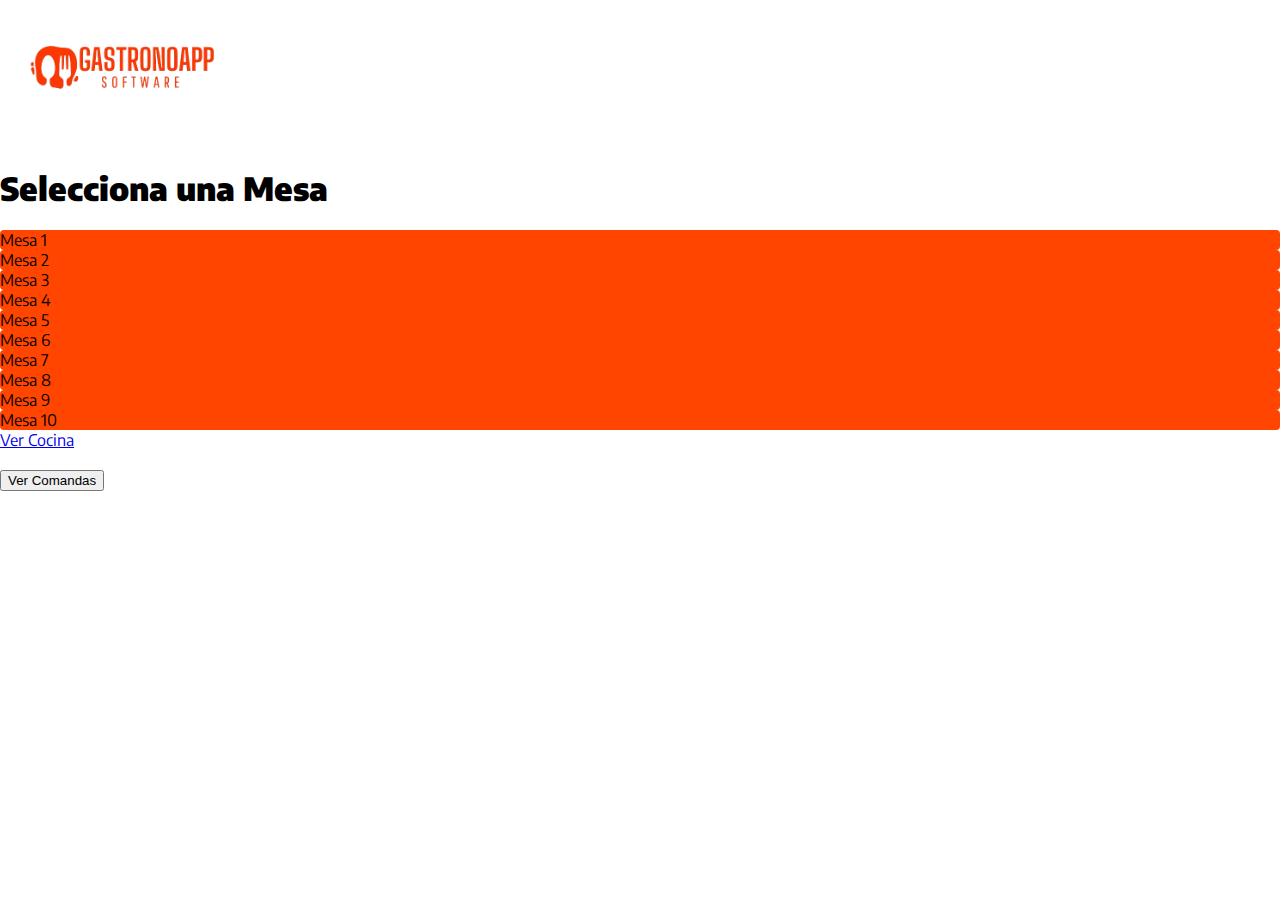
<file: target/classes/static/index.html>
<!DOCTYPE html>
<html lang="es">

<head>
    <meta charset="UTF-8">
    <meta name="viewport" content="width=device-width, initial-scale=1.0">
    <title>GastronoApp</title>
    <link rel="stylesheet" href="./css/style.css">
    <link href="https://cdn.jsdelivr.net/npm/bootstrap@5.3.2/dist/css/bootstrap.min.css" rel="stylesheet" integrity="sha384-T3c6CoIi6uLrA9TneNEoa7RxnatzjcDSCmG1MXxSR1GAsXEV/Dwwykc2MPK8M2HN" crossorigin="anonymous">
    <link rel="preconnect" href="https://fonts.googleapis.com">
    <link rel="preconnect" href="https://fonts.gstatic.com" crossorigin>
    <link rel="shortcut icon" href="images/favicon.png" type="image/x-icon">
    <link href="https://fonts.googleapis.com/css2?family=Encode+Sans:wght@400;500;600;700&display=swap" rel="stylesheet">
</head>

<body>
    <header class="bg-black">
        <div class="container">
            <div class="row">
                <div class="col-12">
                    <a href="/"><img src="images/logo.png" alt="Logo GastronoApp" style="margin-bottom: -40px;"></a>
                </div>
                <div id="usernameDisplay" class="username-display"></div>
            </div>
        </div>
    </header>
    <div class="container mt-5 p-3">
        <h1><b>Selecciona una Mesa</b></h1>
        <div class="row mt-4 text-center" id="tableMap">
            <!-- cuadros de mesas -->
        </div>
        <div class="text-center mt-2">
            <a href="/pedido-cocina.html" class="btn btn-primary">Ver Cocina</a>
        </div>
        <div class="text-center mt-2">
            <button id="verPedidosBtn" class="btn btn-primary">Ver Comandas</button>
        </div>
        <div id="pedidosContainer" class="pedidos-container mt-4" style="display: none;">
            <h2 class="mb-3">Comandero</h2>
            <div id="pedidosList" class="row g-3">
                <!-- pedidos -->
            </div>
        </div>
    </div>
    <script>
        const mesas = Array.from({ length: 10 }, (_, i) => i + 1); //10 mesas

        function generarMapaMesas() {
            const tableMap = document.getElementById('tableMap');
            mesas.forEach(mesa => {
                const mesaDiv = document.createElement('div');
                mesaDiv.className = 'col-4 col-md-2 m-2 p-4 border border-dark text-center';
                mesaDiv.style.cursor = 'pointer';
                mesaDiv.textContent = `Mesa ${mesa}`;

                mesaDiv.onclick = () => {
                    window.location.href = `/crear-pedido.html?mesa=${mesa}`;
                };

                tableMap.appendChild(mesaDiv);
            });
        }

        document.getElementById('verPedidosBtn').onclick = async () => {
            const pedidosContainer = document.getElementById('pedidosContainer');
            const pedidosList = document.getElementById('pedidosList');

            pedidosContainer.style.display = pedidosContainer.style.display === 'none' ? 'block' : 'none';

            if (pedidosContainer.style.display === 'block' && pedidosList.children.length === 0) {
                try {
                    const response = await fetch('/command-menu-item/all');
                    const pedidos = await response.json();

                    console.log('Datos recibidos del endpoint:', pedidos);

                    const pedidoDetails = {};

                    for (const pedido of pedidos) {
                        const commandId = pedido.command.id;

                        if (!pedidoDetails[commandId]) {
                            const commandResponse = await fetch(`/command/find/${commandId}`);
                            const commandData = await commandResponse.json();

                            pedidoDetails[commandId] = {
                                number: commandData.number,
                                observations: commandData.observations,
                                items: {},
                                total: 0
                            };
                        }

                        const menuItemId = pedido.menuItem.name;

                        if (!pedidoDetails[commandId].items[menuItemId]) {
                            const menuItemResponse = await fetch(`/menuitems/name/${menuItemId}`);
                            const menuItemData = await menuItemResponse.json();

                            pedidoDetails[commandId].items[menuItemId] = {
                                name: menuItemData.name,
                                price: menuItemData.price,
                                quantity: 1
                            };

                            pedidoDetails[commandId].total += menuItemData.price;
                        } else {
                            pedidoDetails[commandId].items[menuItemId].quantity += 1;
                            pedidoDetails[commandId].total += pedidoDetails[commandId].items[menuItemId].price;
                        }
                    }

                    for (const commandId in pedidoDetails) {
                        const detail = pedidoDetails[commandId];
                        const pedidoDiv = document.createElement('div');
                        pedidoDiv.className = 'col-12 col-md-4';

                        const card = document.createElement('div');
                        card.className = 'card p-3 mb-3 border rounded bg-light';

                        const pedidosString = Object.values(detail.items).map(item => {
                            const itemTotal = item.price * item.quantity;
                            return `${item.quantity} ${item.name} --------- $${item.price.toFixed(2)}`;
                        }).join("<br>");

                        const totalComanda = Object.values(detail.items).reduce((total, item) => {
                            return total + (item.price * item.quantity);
                        }, 0);

                        card.innerHTML = `
                            <p><strong>Número de mesa:</strong> ${detail.number}</p>
                            <p><strong>Pedido:</strong><br>${pedidosString}</p>
                            <p><strong>Total:</strong> $${totalComanda.toFixed(2)}</p>
                            <p><strong>Observaciones:</strong> ${detail.observations}</p>
                        `;
                        pedidoDiv.appendChild(card);
                        pedidosList.appendChild(pedidoDiv);
                    }

                } catch (error) {
                    console.error('Error al cargar pedidos:', error);
                }
            }
        };

        generarMapaMesas();
    </script>
</body>

</html>
</file>
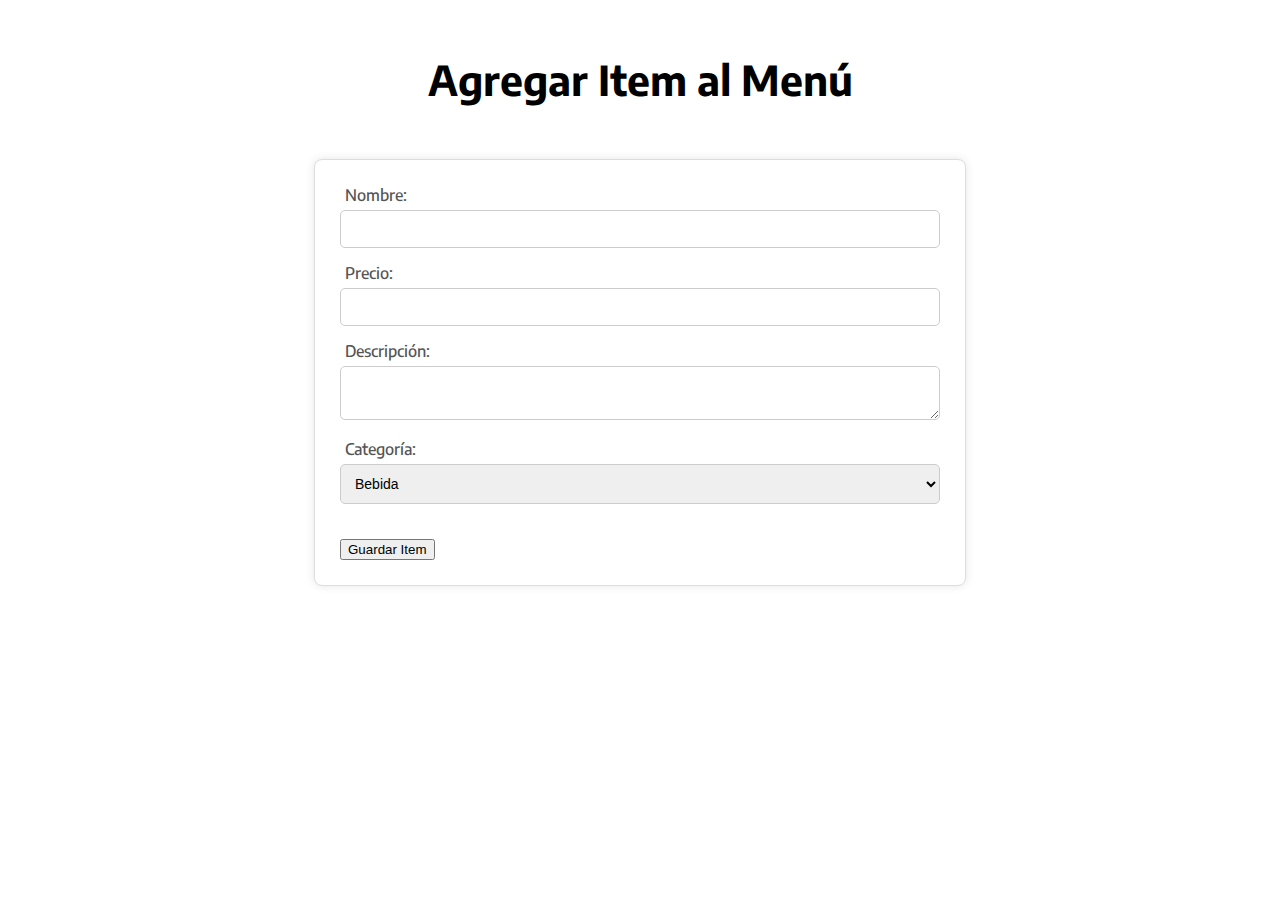
<file: target/classes/static/crear-plato.html>
<!DOCTYPE html>
<html lang="es">
<head>
    <meta charset="UTF-8">
    <meta name="viewport" content="width=device-width, initial-scale=1.0">
    <title>Agregar Item al Menú</title>
    <link rel="stylesheet" href="./css/style.css">
    <link href="https://cdn.jsdelivr.net/npm/bootstrap@5.3.2/dist/css/bootstrap.min.css" rel="stylesheet" integrity="sha384-T3c6CoIi6uLrA9TneNEoa7RxnatzjcDSCmG1MXxSR1GAsXEV/Dwwykc2MPK8M2HN" crossorigin="anonymous">
    <link rel="preconnect" href="https://fonts.googleapis.com">
    <link rel="preconnect" href="https://fonts.gstatic.com" crossorigin>
    <link rel="shortcut icon" href="images/favicon.png" type="image/x-icon">
    <link href="https://fonts.googleapis.com/css2?family=Encode+Sans:wght@400;500;600;700&display=swap" rel="stylesheet">
    <style>
        .alert {
            display: none; /* Oculta el alert por defecto */
            margin-top: 10px;
        }
    </style>
</head>
<body>
    <h2 class="item-title">Agregar Item al Menú</h2>
    <form id="menuItemForm">
        <label for="name">Nombre:</label>
        <input type="text" id="name" name="name" required>

        <label for="price">Precio:</label>
        <input type="number" id="price" name="price" required>

        <label for="description">Descripción:</label>
        <textarea id="description" name="description"></textarea>

        <label for="menu_category_id">Categoría:</label>
        <select id="menu_category_id" name="menu_category_id" required>
            <option value="1">Bebida</option>
            <option value="2">Plato Principal</option>
            <option value="3">Postre</option>
        </select>

        <button type="submit" class="btn btn-primary">Guardar Item</button>
    </form>

    <!-- Contenedor para los mensajes -->
    <div id="messageContainer" class="alert"></div>

    <script>
        document.getElementById("menuItemForm").addEventListener("submit", function (event) {
            event.preventDefault(); // Evita el envío del formulario tradicional

            // Obtén los valores del formulario
            const name = document.getElementById("name").value;
            const price = parseFloat(document.getElementById("price").value);
            const description = document.getElementById("description").value;
            const menuCategoryId = parseInt(document.getElementById("menu_category_id").value);

            // Crea el objeto de datos
            const menuItem = {
                name: name,
                price: price,
                description: description,
                menu_category_id: menuCategoryId
            };

            // Envía los datos al backend
            fetch("/menuitems/save", {
                method: "POST",
                headers: {
                    "Content-Type": "application/json"
                },
                body: JSON.stringify(menuItem)
            })
            .then(response => {
                if (response.ok) {
                    return response.json();
                }
                throw new Error("Error al guardar el item de menú");
            })
            .then(data => {
                showMessage("Item de menú guardado con éxito", "success");
                console.log("Item guardado:", data);
                
                // Resetea el formulario después de guardar
                document.getElementById("menuItemForm").reset();
            })
            .catch(error => {
                console.error("Error:", error);
                showMessage("Hubo un problema al guardar el item de menú", "error");
            });
        });

        // Función para mostrar mensajes
        function showMessage(message, type) {
            const messageContainer = document.getElementById("messageContainer");
            messageContainer.textContent = message;

            // Cambia el estilo del contenedor según el tipo
            if (type === "success") {
                messageContainer.className = "alert alert-success"; // Clase de Bootstrap para éxito
            } else {
                messageContainer.className = "alert alert-danger"; // Clase de Bootstrap para error
            }

            messageContainer.style.display = "block"; // Muestra el contenedor
            setTimeout(() => {
                messageContainer.style.display = "none"; // Oculta después de 3 segundos
            }, 3000);
        }
    </script>
</body>
</html>
</file>
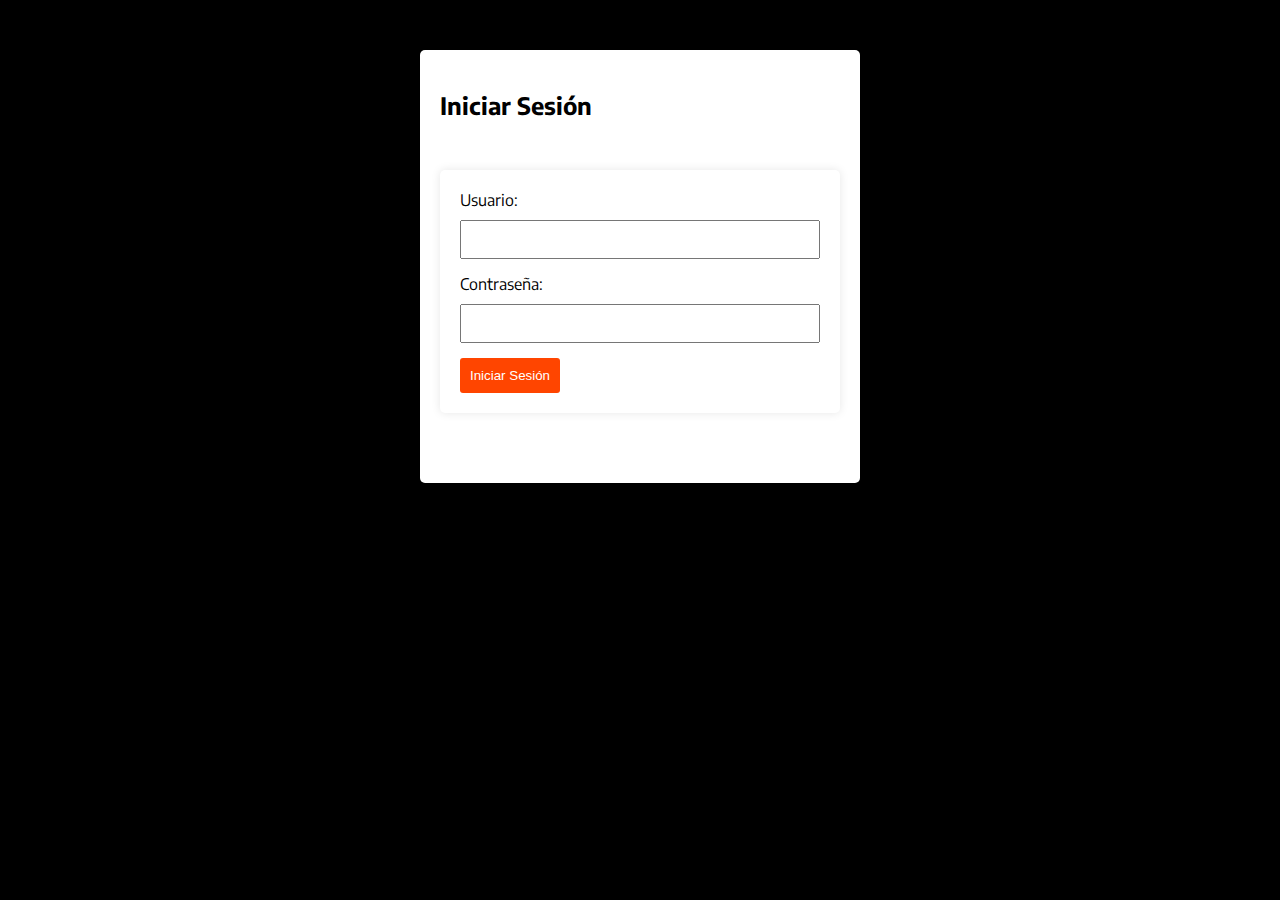
<file: target/classes/static/login.html>
<!DOCTYPE html>
<html lang="es">

<head>
    <meta charset="UTF-8">
    <meta name="viewport" content="width=device-width, initial-scale=1.0">
    <title>Iniciar Sesión</title>
    <link rel="stylesheet" href="./css/login.css">
    <link href="https://cdn.jsdelivr.net/npm/bootstrap@5.3.2/dist/css/bootstrap.min.css" rel="stylesheet" integrity="sha384-T3c6CoIi6uLrA9TneNEoa7RxnatzjcDSCmG1MXxSR1GAsXEV/Dwwykc2MPK8M2HN" crossorigin="anonymous">
    <link href="https://fonts.googleapis.com/css2?family=Encode+Sans:wght@400;500;600;700&display=swap" rel="stylesheet">
</head>
</head>

<body>
    <div id="loginForm">
        <h2>Iniciar Sesión</h2>
        <form id="loginForm">
            <label for="username">Usuario:</label>
            <input type="text" id="username" name="username" required>

            <label for="password">Contraseña:</label>
            <input type="password" id="password" name="password" required>

            <button type="button" onclick="login()">Iniciar Sesión</button>
        </form>
    </div>

    <script>
        function login() {
            var username = document.getElementById('username').value;
            localStorage.setItem('username', username);

            // Redirige al usuario a index.html
            window.location.href = 'index.html';
        }
    </script>
</body>

</html>
</file>
<file: target/classes/static/css/style.css>
body {
    font-family: Encode Sans !important;
    margin: 0;
    padding: 0;
    background-color: #ffffff;
}

#tableMap .col-4 {
    transition: transform 0.3s;
    background-color: orangered;
    border-radius: 4px;
}

#tableMap .col-4:hover {
    transform: scale(1.1);
    background-color: #f8f9fa;
}


.username-display {
    position: absolute;
    top: 10px;
    right: 10px;
    color: orangered;
}

header {
    padding: 9px;
}

header img {
    width: 215px;
}

header .container {
    max-width: max-content;
    margin-top: -50px;
}

header img#en {
    width: auto;
}

header .col-12 {
    display: flex;
    justify-content: space-between;
}

.title {
    margin-left: 100px;
}

.item-title{
    text-align: center;
    padding: 20px;
    font-weight: bolder;
    font-size: calc(1.375rem + 1.5vw);
}

/* General form styles */
form, .crear-plato form {
    max-width: 600px;
    margin: 20px auto;
    padding: 25px;
    background-color: #ffffff;
    box-shadow: 0 0 10px rgba(0, 0, 0, 0.1);
    border-radius: 8px;
    border: 1px solid #ddd;
}

/* Titles in forms */
.title, .crear-plato .title{
    font-size: 24px;
    color: black;
    font-weight: bold;
    /* text-align: center; */
    margin-bottom: 20px;
}

/* Labels */
label, .crear-plato label {
    display: block;
    font-size: 16px;
    color: #555555;
    margin-bottom: 5px;
    padding-left: 5px;
    font-weight: 500;
}

/* Inputs, selects, textareas */
input[type="text"],
input[type="number"],
select,
textarea {
    width: 100%;
    padding: 10px;
    margin-bottom: 15px;
    border: 1px solid #cccccc;
    border-radius: 5px;
    box-sizing: border-box;
    font-size: 14px;
}

/* Submit button */
input[type="submit"] {
    width: 100%;
    padding: 12px;
    background-color: orangered;
    color: #ffffff;
    border: none;
    border-radius: 5px;
    font-size: 16px;
    font-weight: bold;
    cursor: pointer;
    transition: background-color 0.3s ease;
}

input[type="submit"]:hover {
    background-color: #cc3700 !important;
}

hr {
    margin: 20px 0;
    border: 1px solid #eeeeee;
}

#historialPedidos {
    border: 2px solid orangered;
    border-radius: 5px;
    padding: 15px;
    background-color: #fff;
    box-shadow: 0 0 10px rgba(0, 0, 0, 0.1);
    margin-top: 20px;
}

#historialPedidos li {
    margin-bottom: 10px;
}

/* Footer */
footer .container {
    max-width: 1140px;
}

footer .title-footer {
    color: #94A2AB;
    font-family: Encode Sans;
    font-size: 15px;
    font-style: normal;
    font-weight: 400;
    line-height: normal;
    margin-bottom: 40px;
    margin-top: 45px;
}

.btn-primary{
    margin-top: 20px;
}

/* Card hover effect */
.card {
    transition: all 0.5s ease;
}

.card:hover {
    transform: scale(1.1);
}

/* Alerts */
.alert, .crear-plato .alert {
    position: fixed !important;
    bottom: 50px;
    right: 50px;
    margin: 0;
    padding: 15px;
    width: 350px;
    text-align: center;
    color: #333;
    background-color: #ffdddd;
    border-left: 5px solid orangered;
    border-radius: 5px;
    box-shadow: 0 0 10px rgba(0, 0, 0, 0.1);
}
</file>
<file: target/classes/static/css/login.css>
/* login.css */

body {
    margin: 0;
    padding: 0;
    background-image: url(images/logo.png);
    background-repeat: no-repeat;
    background-color: black !important;
    font-family: Encode Sans !important;
    background-color: #ffffff;
background-image: url("data:image/svg+xml,%3Csvg xmlns='http://www.w3.org/2000/svg' width='80' height='80' viewBox='0 0 80 80'%3E%3Cg fill='%23000000' fill-opacity='0.6'%3E%3Cpath fill-rule='evenodd' d='M0 0h40v40H0V0zm40 40h40v40H40V40zm0-40h2l-2 2V0zm0 4l4-4h2l-6 6V4zm0 4l8-8h2L40 10V8zm0 4L52 0h2L40 14v-2zm0 4L56 0h2L40 18v-2zm0 4L60 0h2L40 22v-2zm0 4L64 0h2L40 26v-2zm0 4L68 0h2L40 30v-2zm0 4L72 0h2L40 34v-2zm0 4L76 0h2L40 38v-2zm0 4L80 0v2L42 40h-2zm4 0L80 4v2L46 40h-2zm4 0L80 8v2L50 40h-2zm4 0l28-28v2L54 40h-2zm4 0l24-24v2L58 40h-2zm4 0l20-20v2L62 40h-2zm4 0l16-16v2L66 40h-2zm4 0l12-12v2L70 40h-2zm4 0l8-8v2l-6 6h-2zm4 0l4-4v2l-2 2h-2z'/%3E%3C/g%3E%3C/svg%3E");
}

#loginForm {
    max-width: 400px;
    margin: 50px auto;
    padding: 20px;
    background-color: #fff;
    box-shadow: 0 0 10px rgba(0, 0, 0, 0.1);
    border-radius: 5px;
}

#loginForm label {
    display: block;
    margin-bottom: 10px;
}

#loginForm input {
    width: 100%;
    padding: 10px;
    margin-bottom: 15px;
    box-sizing: border-box;
}

#loginForm button {
    background-color: orangered;
    color: #fff;
    padding: 10px;
    border: none;
    border-radius: 3px;
    cursor: pointer;
}
</file>
